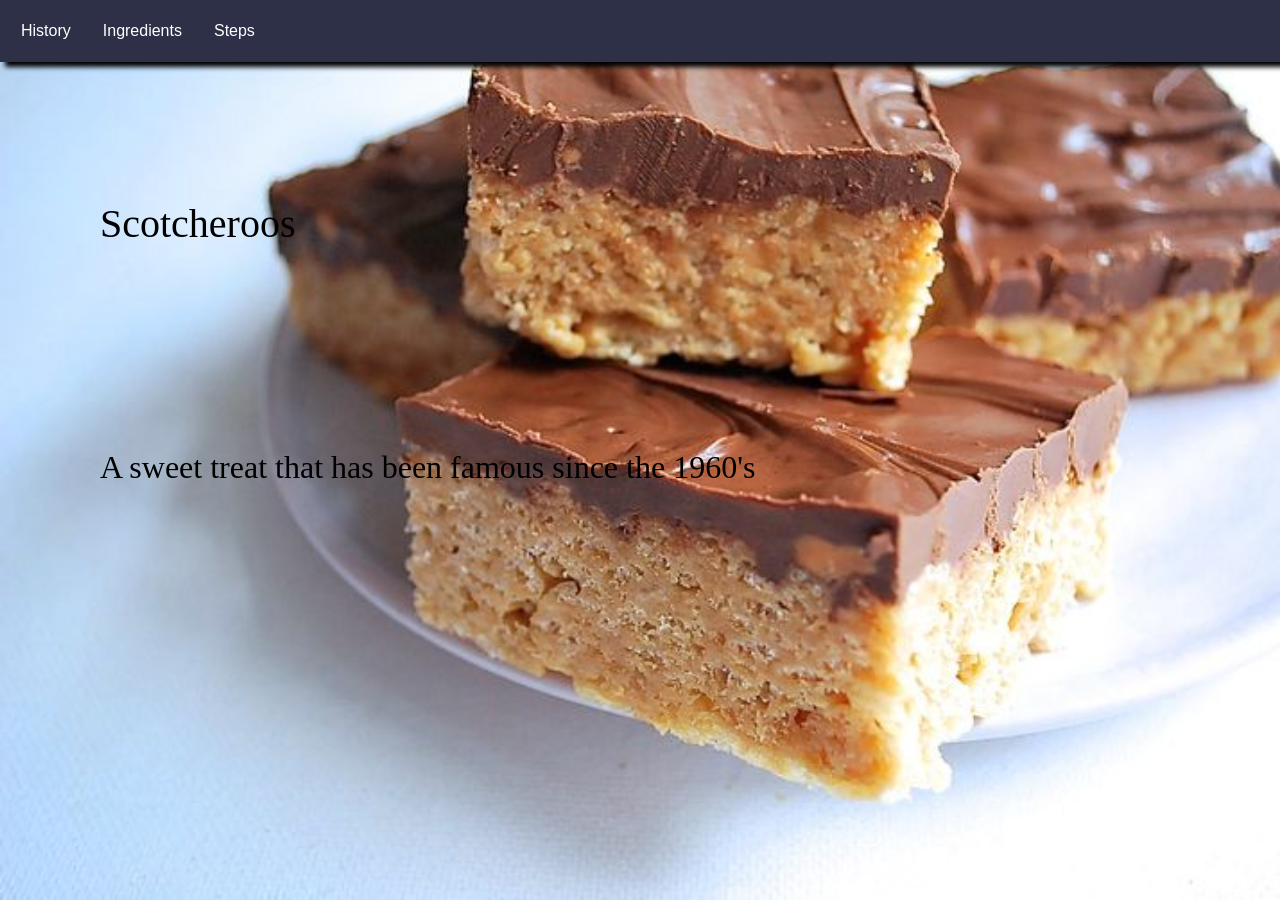
<file: index.html>
<!doctype html>
<html lang="en">
 <head>

   <!-- Required meta tags -->
   <meta charset="utf-8">
   <meta name="viewport" content="width=device-width, initial-scale=1, shrink-to-fit=no">

   <!-- Bootstrap CSS -->
   <link rel="stylesheet" href="https://maxcdn.bootstrapcdn.com/bootstrap/4.0.0-beta.3/css/bootstrap.min.css" integrity="sha384-Zug+QiDoJOrZ5t4lssLdxGhVrurbmBWopoEl+M6BdEfwnCJZtKxi1KgxUyJq13dy" crossorigin="anonymous">

   <!-- Link to your CSS -->
   <link rel="stylesheet" type="text/css" href="css/main.css">

   <title>Scotcheroos Mainpage</title>
 </head>
 <body>
<header>
   <ul>
      <li><a href="scotcheroos-history.html" class="button">History</a></li>

      <li><a href="scotcheroos-ingredients.html" class="button">Ingredients</a></li>

      <li><a href="scotcheroos-steps.html" class="button">Steps</a></li>
   </ul>
</header>
   
   <h1>Scotcheroos</h1>
   <h2>A sweet treat that has been famous since the 1960's</h2>
   








   <!-- Optional JavaScript -->
   <!-- jQuery first, then Popper.js, then Bootstrap JS -->
   <script src="https://code.jquery.com/jquery-3.2.1.slim.min.js" integrity="sha384-KJ3o2DKtIkvYIK3UENzmM7KCkRr/rE9/Qpg6aAZGJwFDMVNA/GpGFF93hXpG5KkN" crossorigin="anonymous"></script>
   <script src="https://cdnjs.cloudflare.com/ajax/libs/popper.js/1.12.9/umd/popper.min.js" integrity="sha384-ApNbgh9B+Y1QKtv3Rn7W3mgPxhU9K/ScQsAP7hUibX39j7fakFPskvXusvfa0b4Q" crossorigin="anonymous"></script>
   <script src="https://maxcdn.bootstrapcdn.com/bootstrap/4.0.0-beta.3/js/bootstrap.min.js" integrity="sha384-a5N7Y/aK3qNeh15eJKGWxsqtnX/wWdSZSKp+81YjTmS15nvnvxKHuzaWwXHDli+4" crossorigin="anonymous"></script>
 </body>
</html>
</file>
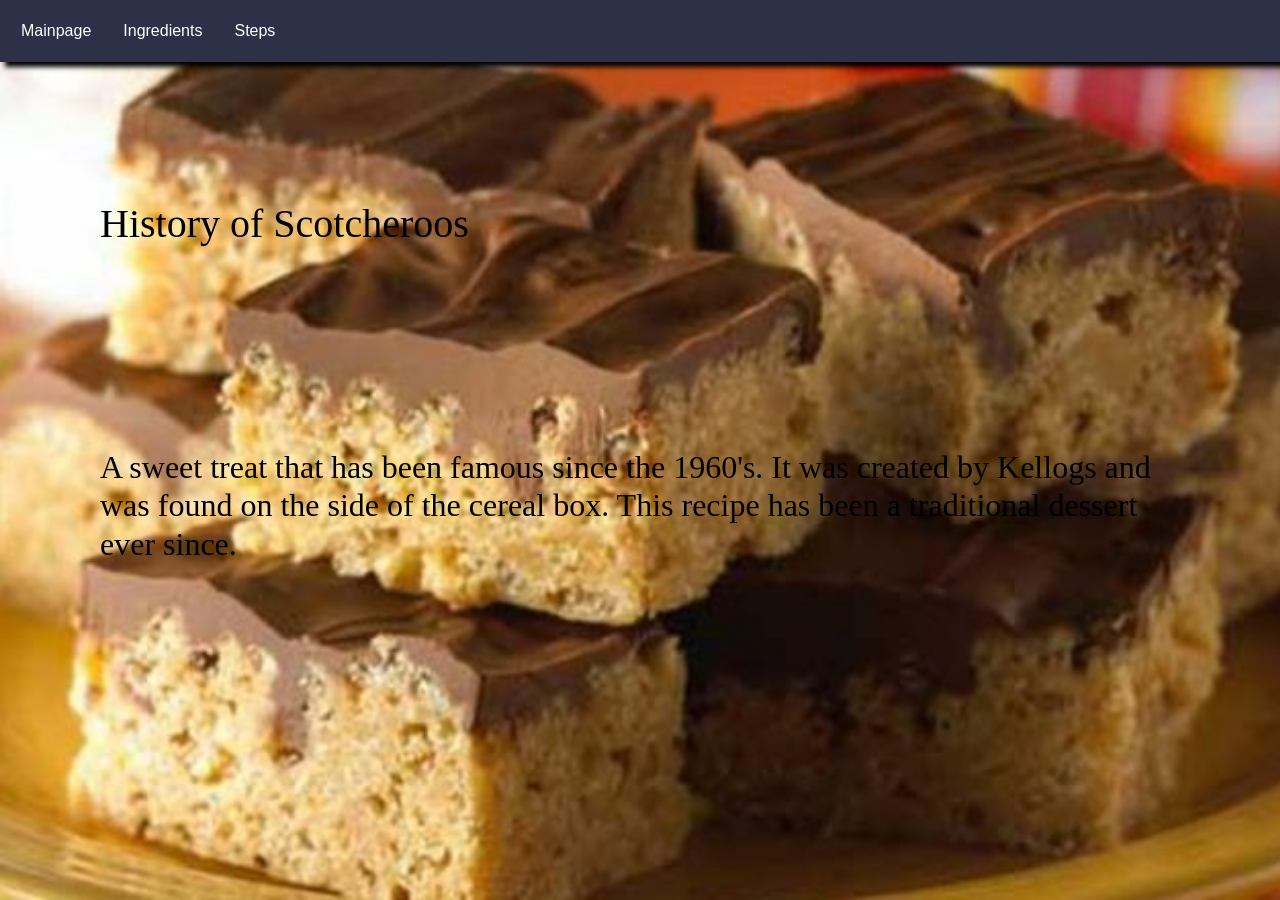
<file: scotcheroos-history.html>
<!doctype html>
<html lang="en">
 <head>

   <!-- Required meta tags -->
   <meta charset="utf-8">
   <meta name="viewport" content="width=device-width, initial-scale=1, shrink-to-fit=no">

   <!-- Bootstrap CSS -->
   <link rel="stylesheet" href="https://maxcdn.bootstrapcdn.com/bootstrap/4.0.0-beta.3/css/bootstrap.min.css" integrity="sha384-Zug+QiDoJOrZ5t4lssLdxGhVrurbmBWopoEl+M6BdEfwnCJZtKxi1KgxUyJq13dy" crossorigin="anonymous">

   <!-- Link to your CSS -->
   <link rel="stylesheet" type="text/css" href="css/main.css">

   <title>Scotcheroos History</title>
 </head>

 <body id="history">
 <body>
<header>
   <ul>





   	
      <li><a href="index.html" class="button">Mainpage</a></li>

      <li><a href="scotcheroos-ingredients.html" class="button">Ingredients</a></li>

      <li><a href="scotcheroos-steps.html" class="button">Steps</a></li>
   </ul>
</header>
   
   <h1>History of Scotcheroos</h1>
   <h2>A sweet treat that has been famous since the 1960's. It was created by Kellogs and was found on the side of the cereal box. This recipe has been a traditional dessert ever since. </h2>
   








   <!-- Optional JavaScript -->
   <!-- jQuery first, then Popper.js, then Bootstrap JS -->
   <script src="https://code.jquery.com/jquery-3.2.1.slim.min.js" integrity="sha384-KJ3o2DKtIkvYIK3UENzmM7KCkRr/rE9/Qpg6aAZGJwFDMVNA/GpGFF93hXpG5KkN" crossorigin="anonymous"></script>
   <script src="https://cdnjs.cloudflare.com/ajax/libs/popper.js/1.12.9/umd/popper.min.js" integrity="sha384-ApNbgh9B+Y1QKtv3Rn7W3mgPxhU9K/ScQsAP7hUibX39j7fakFPskvXusvfa0b4Q" crossorigin="anonymous"></script>
   <script src="https://maxcdn.bootstrapcdn.com/bootstrap/4.0.0-beta.3/js/bootstrap.min.js" integrity="sha384-a5N7Y/aK3qNeh15eJKGWxsqtnX/wWdSZSKp+81YjTmS15nvnvxKHuzaWwXHDli+4" crossorigin="anonymous"></script>
 </body>
</html>
</file>
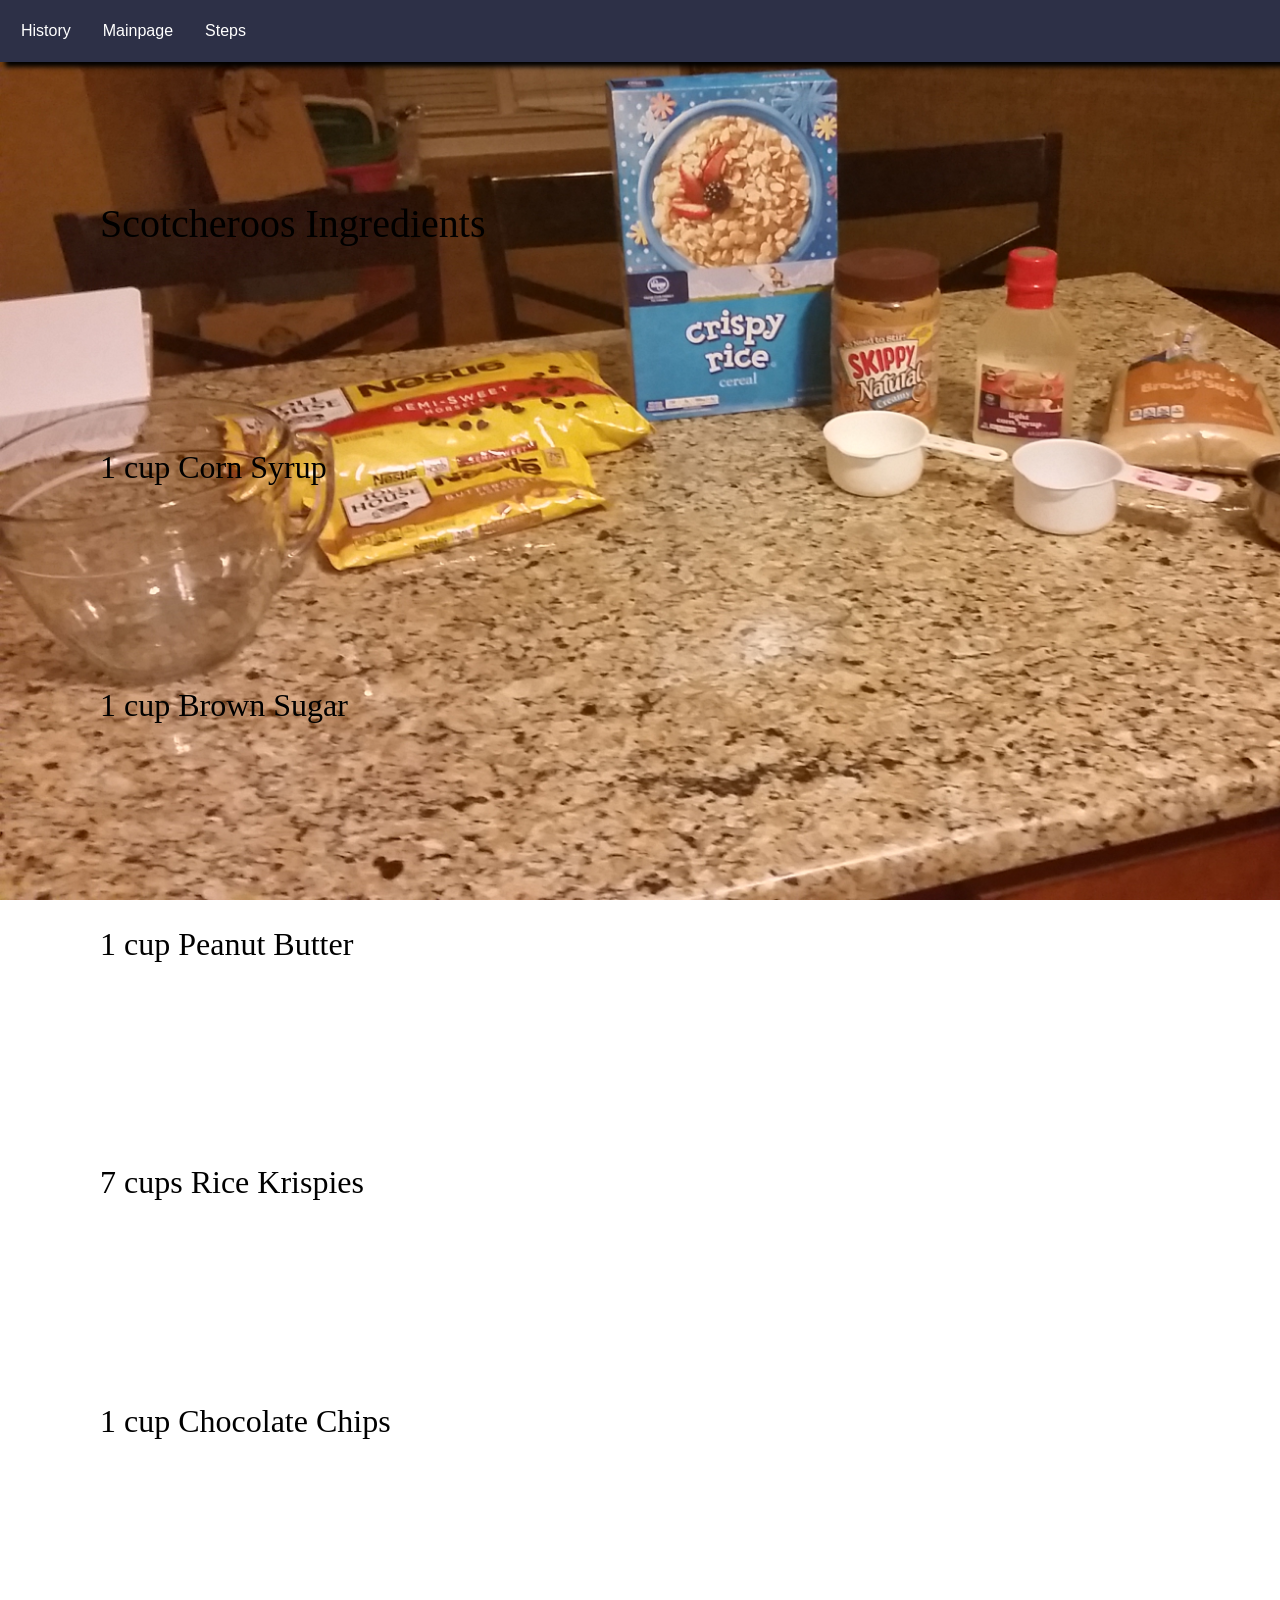
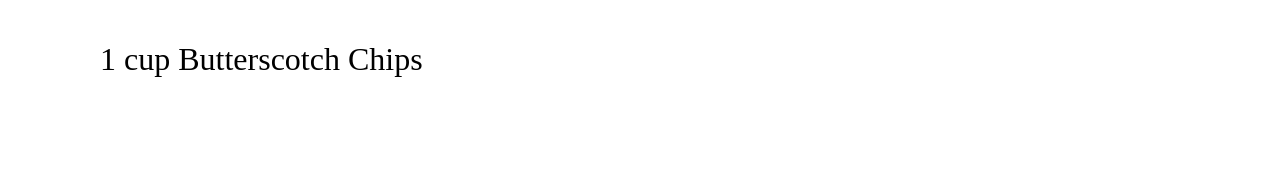
<file: scotcheroos-ingredients.html>
<!doctype html>
<html lang="en">
 <head>

   <!-- Required meta tags -->
   <meta charset="utf-8">
   <meta name="viewport" content="width=device-width, initial-scale=1, shrink-to-fit=no">

   <!-- Bootstrap CSS -->
   <link rel="stylesheet" href="https://maxcdn.bootstrapcdn.com/bootstrap/4.0.0-beta.3/css/bootstrap.min.css" integrity="sha384-Zug+QiDoJOrZ5t4lssLdxGhVrurbmBWopoEl+M6BdEfwnCJZtKxi1KgxUyJq13dy" crossorigin="anonymous">

   <!-- Link to your CSS -->
   <link rel="stylesheet" type="text/css" href="css/main.css">

   <title>Scotcheroos Ingredients</title>
 </head>

 <body id="ingredients">
 <body>
<header>
   <ul>
      <li><a href="scotcheroos-history.html" class="button">History</a></li>

      <li><a href="index.html" class="button">Mainpage</a></li>

      <li><a href="scotcheroos-steps.html" class="button">Steps</a></li>
   </ul>
</header>
   <h1>Scotcheroos Ingredients</h1>
   <h2>1 cup Corn Syrup</h2>
   <h2>1 cup Brown Sugar</h2>
   <h2>1 cup Peanut Butter</h2>
   <h2>7 cups Rice Krispies</h2>
   <h2>1 cup Chocolate Chips</h2>
   <h2>1 cup Butterscotch Chips</h2>



   <!-- Optional JavaScript -->
   <!-- jQuery first, then Popper.js, then Bootstrap JS -->
   <script src="https://code.jquery.com/jquery-3.2.1.slim.min.js" integrity="sha384-KJ3o2DKtIkvYIK3UENzmM7KCkRr/rE9/Qpg6aAZGJwFDMVNA/GpGFF93hXpG5KkN" crossorigin="anonymous"></script>
   <script src="https://cdnjs.cloudflare.com/ajax/libs/popper.js/1.12.9/umd/popper.min.js" integrity="sha384-ApNbgh9B+Y1QKtv3Rn7W3mgPxhU9K/ScQsAP7hUibX39j7fakFPskvXusvfa0b4Q" crossorigin="anonymous"></script>
   <script src="https://maxcdn.bootstrapcdn.com/bootstrap/4.0.0-beta.3/js/bootstrap.min.js" integrity="sha384-a5N7Y/aK3qNeh15eJKGWxsqtnX/wWdSZSKp+81YjTmS15nvnvxKHuzaWwXHDli+4" crossorigin="anonymous"></script>
 </body>
</html>
</file>
<file: css/main.css>
body {
   background: fixed url("../img/whitebackground-scotcheroos.JPG");
   background-size: cover;
}

#history {
    background: fixed url("../img/scotcheroos-on-a-plate.jpg");
   background-size: cover;
}

#ingredients {
    background: fixed url("../img/ingredients-background.jpg");
   background-size: cover;
}

#steps {
    background: fixed url("../img/.jpg");
   background-size: cover;
}

p {
    font-size-adjust: 30%;
    color: #F5E4CD
}

header {
	background-color: #2D3047;
	padding: 5px;
    position: fixed;
	width: 100%;
	z-index: 2;
	box-shadow: 5px 5px 5px #000
}

ul {
    list-style-type: none;
    margin: 0;
    padding: 0;
    overflow: hidden;
    background-color: #2D3047;
}

li {
    float: left;
}

li a {
    display: block;
    color: white;
    text-align: center;
    padding: 14px 16px;
    text-decoration: none;
}

/* Change the link color to #111 (black) on hover */
li a:hover {
    background-color: #111;
}

h2 {
    padding-top: 100px;
    margin: 100px;
    font-family: 'Leckerli One', cursive;
    color: #000
}

h1 {
    padding-top: 200px;
    margin-left: 100px;
    font-family: 'Leckerli One', cursive;
    color: #000
}
</file>
